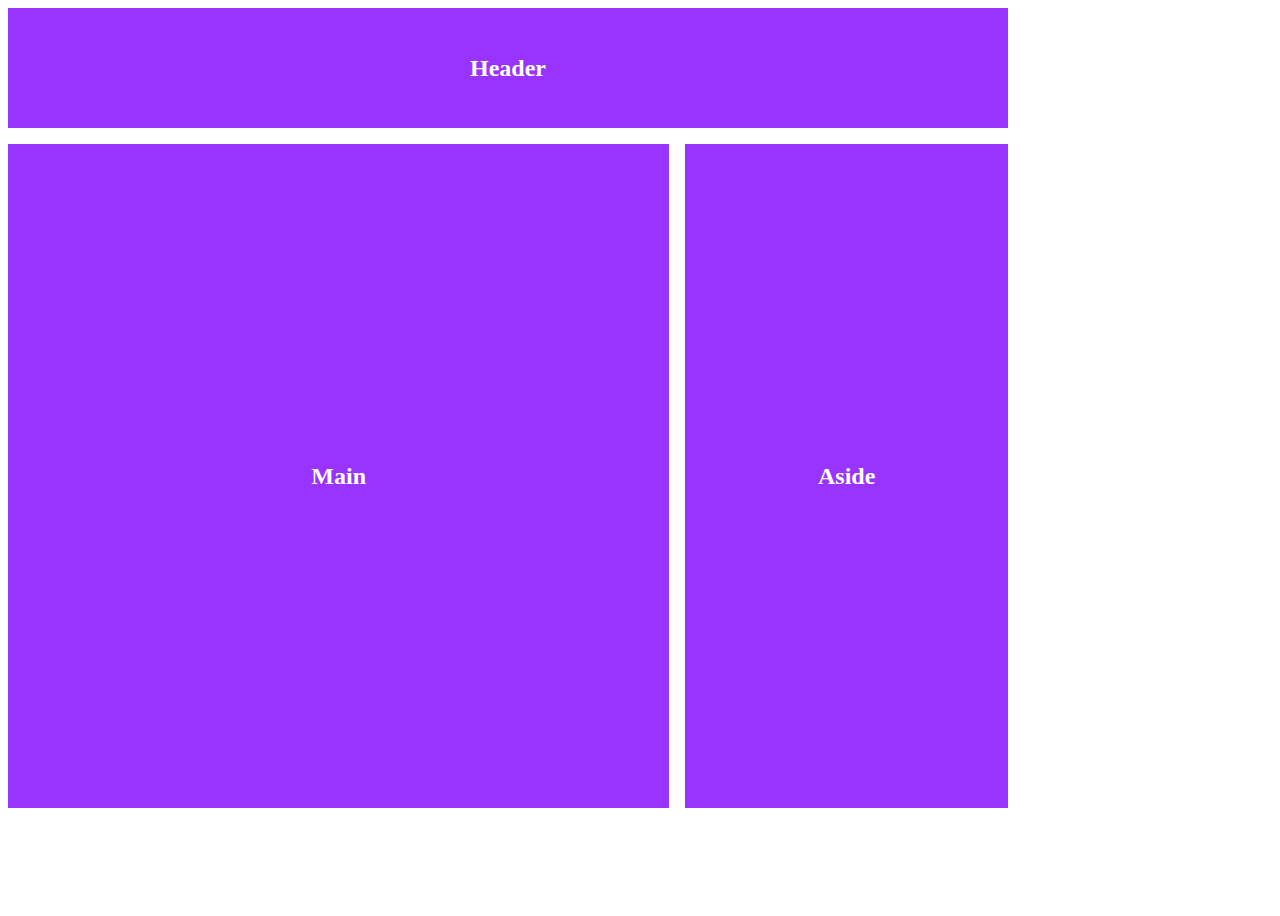
<file: grid-absolute-example/index.html>
<!DOCTYPE html>
<html lang="en">
<head>
    <meta charset="UTF-8">
    <meta http-equiv="X-UA-Compatible" content="IE=edge">
    <meta name="viewport" content="width=device-width, initial-scale=1.0">
    <link rel="stylesheet" href="css/styles.css">
    <title>Document</title>
</head>
<body>
    <div class="wrapper"> <!-- Grid container-->
        <header>
            <h2>Header</h2>
        </header> <!-- Grid item-->
        <main>
            <h2>Main</h2>
        </main> <!-- Grid item-->
        <aside>
            <h2>Aside</h2>
        </aside> <!-- Grid item-->
    </div>
</body>
</html>
</file>
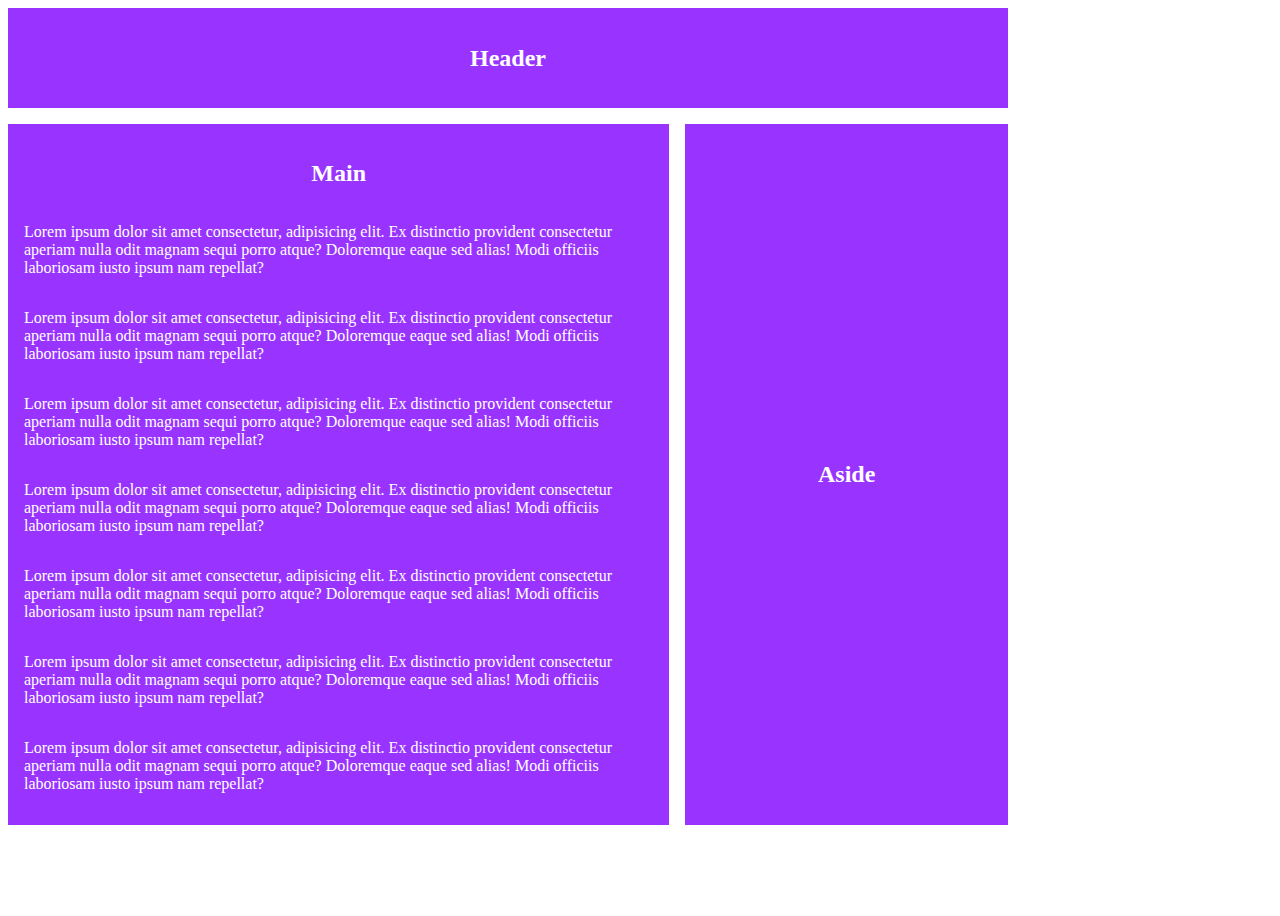
<file: grid-areas-example/index.html>
<!DOCTYPE html>
<html lang="en">
<head>
    <meta charset="UTF-8">
    <meta http-equiv="X-UA-Compatible" content="IE=edge">
    <meta name="viewport" content="width=device-width, initial-scale=1.0">
    <link rel="stylesheet" href="css/styles.css">
    <title>Document</title>
</head>
<body>
    <div class="wrapper"> <!-- Grid container-->
        <header>
            <h2>Header</h2>
        </header> <!-- Grid item-->
        <main>
            <h2>Main</h2>
            <p>Lorem ipsum dolor sit amet consectetur, adipisicing elit. Ex distinctio provident consectetur aperiam nulla odit magnam sequi porro atque? Doloremque eaque sed alias! Modi officiis laboriosam iusto ipsum nam repellat?</p>
            <p>Lorem ipsum dolor sit amet consectetur, adipisicing elit. Ex distinctio provident consectetur aperiam nulla odit magnam sequi porro atque? Doloremque eaque sed alias! Modi officiis laboriosam iusto ipsum nam repellat?</p>
            <p>Lorem ipsum dolor sit amet consectetur, adipisicing elit. Ex distinctio provident consectetur aperiam nulla odit magnam sequi porro atque? Doloremque eaque sed alias! Modi officiis laboriosam iusto ipsum nam repellat?</p>
            <p>Lorem ipsum dolor sit amet consectetur, adipisicing elit. Ex distinctio provident consectetur aperiam nulla odit magnam sequi porro atque? Doloremque eaque sed alias! Modi officiis laboriosam iusto ipsum nam repellat?</p>
            <p>Lorem ipsum dolor sit amet consectetur, adipisicing elit. Ex distinctio provident consectetur aperiam nulla odit magnam sequi porro atque? Doloremque eaque sed alias! Modi officiis laboriosam iusto ipsum nam repellat?</p>
            <p>Lorem ipsum dolor sit amet consectetur, adipisicing elit. Ex distinctio provident consectetur aperiam nulla odit magnam sequi porro atque? Doloremque eaque sed alias! Modi officiis laboriosam iusto ipsum nam repellat?</p>
            <p>Lorem ipsum dolor sit amet consectetur, adipisicing elit. Ex distinctio provident consectetur aperiam nulla odit magnam sequi porro atque? Doloremque eaque sed alias! Modi officiis laboriosam iusto ipsum nam repellat?</p>
        </main> <!-- Grid item-->
        <aside>
            <h2>Aside</h2>
        </aside> <!-- Grid item-->
    </div>
</body>
</html>
</file>
<file: grid-absolute-example/css/styles.css>
* {
    box-sizing: border-box;
}

body {
    width: 100vw;
    height: 100vh;
}

header, aside, main {
    background-color: #93f;
    color: #fff;
    display: flex;
    justify-content: center;
    align-items: center;
}

.wrapper {
    max-width: 1000px;
    display: grid;
    grid-template-columns: repeat(6, 1fr);
    grid-auto-rows: 120px;
    gap: 1rem;
}

.wrapper header {
    grid-column: 1 / 7;
}

.wrapper main {
    grid-column: 1 / 5;
    grid-row: 2 / 7;
}

.wrapper aside {
    grid-column: 5 / 7;
    grid-row: 2 / 7;
}
</file>
<file: grid-areas-example/css/styles.css>
* {
    box-sizing: border-box;
}

body {
    width: 100vw;
    height: 100vh;
}

header, aside, main {
    background-color: #93f;
    color: #fff;
    display: flex;
    justify-content: center;
    align-items: center;
}

.wrapper {
    max-width: 1000px;
    display: grid;
    grid-template-columns: repeat(6, 1fr);
    grid-template-rows: 100px auto;
    gap: 1rem;
    grid-template-areas: 
    "header header header header header header"
    "main main main main aside aside";
    /* Punkt (.) används när du inte vill populera en viss kolumn */
}

.wrapper header {
    grid-area: header;
}

.wrapper main {
    grid-area: main;
    display: flex;
    flex-direction: column;
    padding: 1rem;
}

.wrapper aside {
    grid-area: aside;
}
</file>
